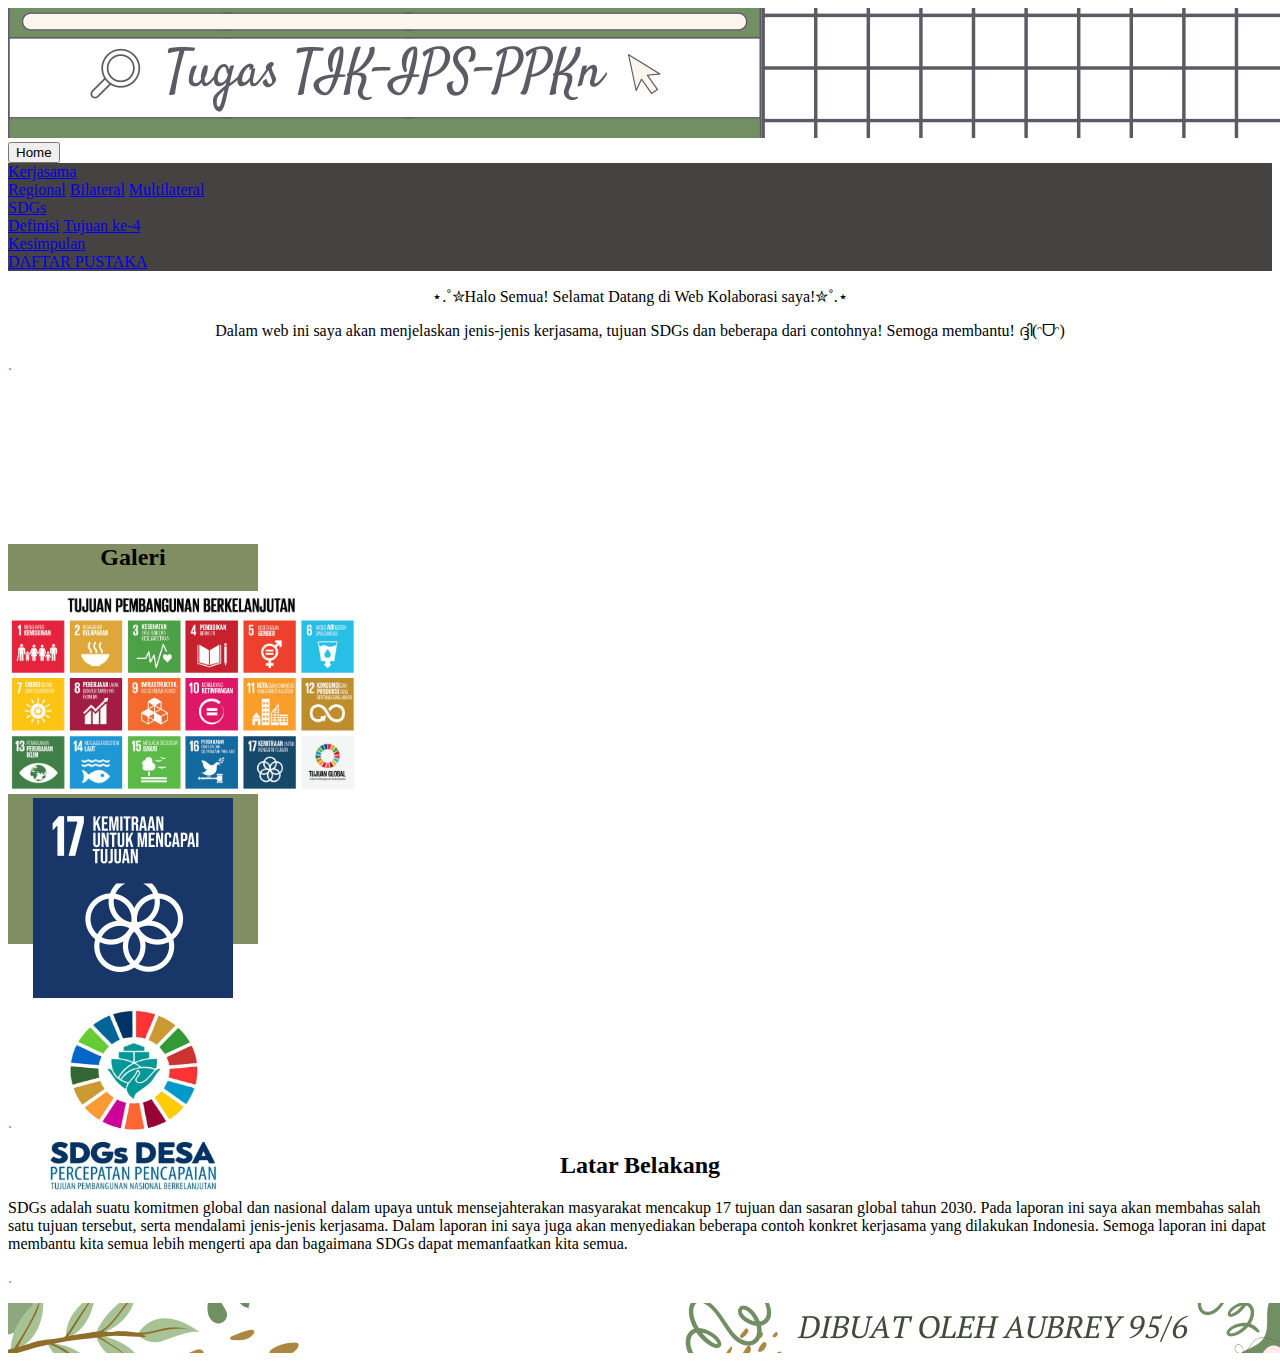
<file: index.html>
<!DOCTYPE html>
<html>

<head>
    <title>Web Kolaborasi</title>
    <link rel="stylesheet" href="style.css">
</head>

<body>

    <img src="Header-HTML CSS (2).png" alt="header">
    <header>
        <a class="cta" href="index.html"><button>Home</button></a>
        <nav>
            <ul class="nav__links">
                <div class="dropdown-bil">
                    <a href="#" class="dropbtn-bil">Kerjasama</a> <!--bikin # jd file baru-->
                    <div class="dropdown-bil-content">
                        <a href="regional.html">Regional</a>
                        <a href="bilateral.html">Bilateral</a>
                        <a href="multilateral.html">Multilateral</a>
                    </div>
                </div>
                <div class="dropdown-reg">
                    <a href="#">SDGs</a> <!--bikin # jd file baru-->
                    <div class="dropdown-reg-content">
                        <a href="sdgs.html">Definisi</a>
                        <a href="tujuan.html">Tujuan ke-4</a>
                    </div>
                </div>
                <div class="dropdown-mul">
                    <a href="kesimpulan.html">Kesimpulan</a>
                    </div>
                </div>
                <div class="dropdown-SDGs">
                    <a href="dafpus.html">DAFTAR PUSTAKA</a>
                </div>
                </div>
            </ul>
        </nav>
    </header>
    </div>

    <!-- isi content side bar -->
    <div class="column">
        <p align="center">⋆.˚✮Halo Semua! Selamat Datang di Web Kolaborasi saya!✮˚.⋆</p>
        <p align="center">Dalam web ini saya akan menjelaskan jenis-jenis kerjasama, tujuan SDGs dan beberapa dari
            contohnya! Semoga membantu! ദ്ദി(ᵔᗜᵔ)</p>
        <p style="color: #7da379;">.</p>
        <div class="column side">
            <h2 align="center">Galeri</h2>
            <p align="center">
                <img src="SDGs-Indonesia.jpg" height="auto" width="350">
                <img src="17.png" height="auto" width="200">
                <img src="SDGs Desa Logo.jpg" height="200" width="200">
            </p>
        </div>

        <div class="column middle">
            <p style="color: #7da379;">.</p>
            <h2 align="center">Latar Belakang</h2>
            <p>SDGs adalah suatu komitmen global dan nasional dalam upaya untuk mensejahterakan masyarakat mencakup 17
                tujuan dan sasaran global tahun 2030. Pada laporan ini saya akan membahas salah satu tujuan tersebut,
                serta mendalami jenis-jenis kerjasama. Dalam laporan ini saya juga akan menyediakan beberapa contoh
                konkret kerjasama yang dilakukan Indonesia. Semoga laporan ini dapat membantu kita semua lebih mengerti
                apa dan bagaimana SDGs dapat memanfaatkan kita semua.</p>
                <p style="color: #7da379;">.</p>
        </div>
    </div>
    <!-- footer -->
    <div class="footer">
        <img src="Footer-HTML CSS (1).png" alt="">
    </div>
</body>
</html>
</file>
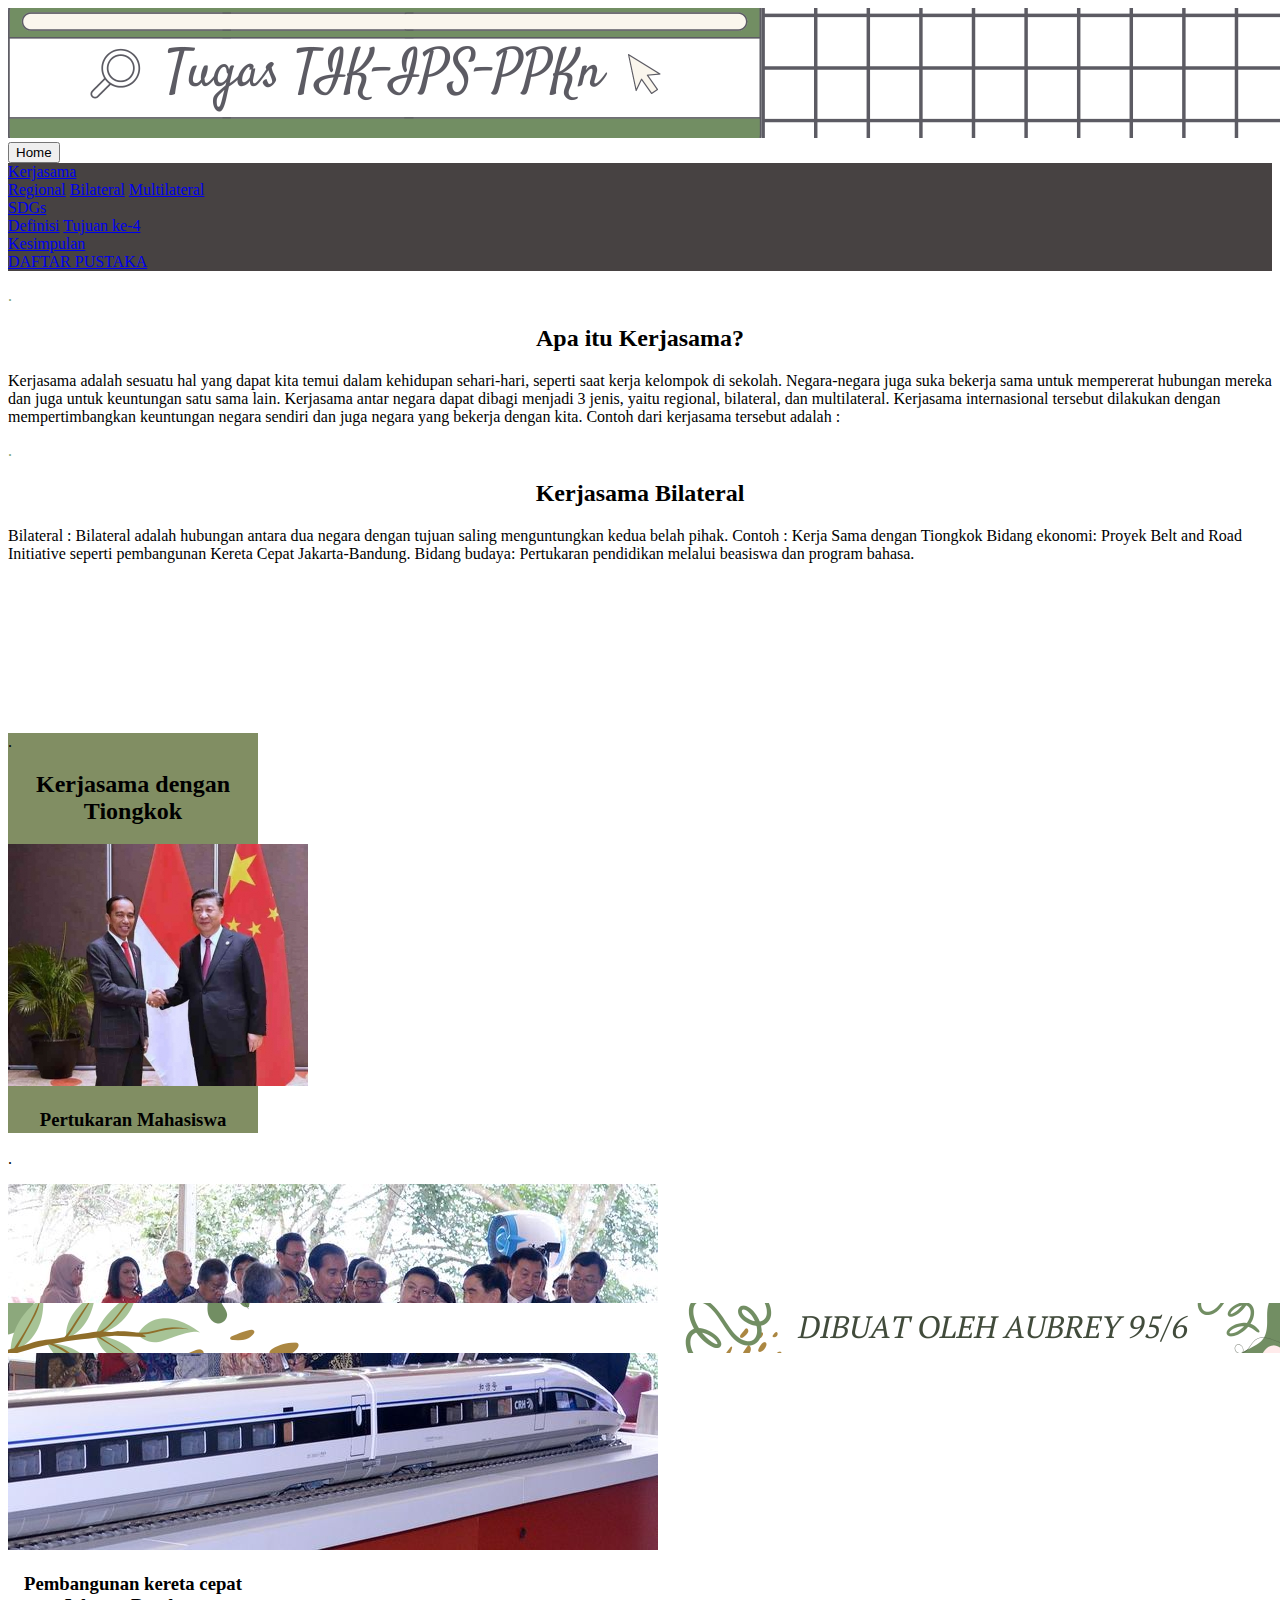
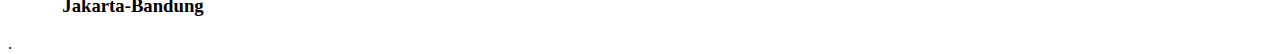
<file: bilateral.html>
<!DOCTYPE html>
<html>

<head>
    <title>Web Kolaborasi</title>
    <link rel="stylesheet" href="style.css">
</head>

<body>
    <img src="Header-HTML CSS (2).png" alt="header">
    <header>
        <a class="cta" href="index.html"><button>Home</button></a>
        <nav>
            <ul class="nav__links">
                <div class="dropdown-bil">
                    <a href="#" class="dropbtn-bil">Kerjasama</a> <!--bikin # jd file baru-->
                    <div class="dropdown-bil-content">
                        <a href="regional.html">Regional</a>
                        <a href="bilateral.html">Bilateral</a>
                        <a href="multilateral.html">Multilateral</a>
                    </div>
                </div>
                <div class="dropdown-reg">
                    <a href="#">SDGs</a><!--bikin # jd file baru-->
                    <div class="dropdown-reg-content">
                        <a href="sdgs.html">Definisi</a>
                        <a href="tujuan.html">Tujuan ke-4</a>
                    </div>
                </div>
                <div class="dropdown-mul">
                    <a href="kesimpulan.html">Kesimpulan</a>
                    </div>
                </div>
                <div class="dropdown-SDGs">
                    <a href="dafpus.html">DAFTAR PUSTAKA</a>
                </div>
                </div>
            </ul>
        </nav>
    </header>
    </div>

    <!-- isi content side bar -->

        <div class="column">
            <p style="color: #7da379;">.</p>
            <h2 align="center">Apa itu Kerjasama?</h2>
            <p>Kerjasama adalah sesuatu hal yang dapat kita temui dalam kehidupan sehari-hari,
                seperti saat kerja kelompok di sekolah. Negara-negara juga suka bekerja sama untuk mempererat hubungan
                mereka dan juga untuk keuntungan satu sama lain.

                Kerjasama antar negara dapat dibagi menjadi 3 jenis, yaitu regional, bilateral, dan multilateral.
                Kerjasama internasional tersebut dilakukan dengan mempertimbangkan keuntungan negara sendiri dan juga
                negara yang bekerja dengan kita. Contoh dari kerjasama tersebut adalah :</p>
                <p style="color: #7da379;">.</p>
            <h2 align="center">Kerjasama Bilateral</h2>
            <p>Bilateral : Bilateral adalah hubungan antara dua negara dengan tujuan saling menguntungkan kedua belah pihak. 
                Contoh : Kerja Sama dengan Tiongkok
                Bidang ekonomi: Proyek Belt and Road Initiative seperti pembangunan Kereta Cepat Jakarta-Bandung.
                Bidang budaya: Pertukaran pendidikan melalui beasiswa dan program bahasa.                
            </p>
        </div>

        <div class="column">
            <div class="column side">
                <p>.</p>
                <h2 align="center">Kerjasama dengan Tiongkok</h2>
                <p align="center">
                    <img src="tiongkok siswi.jpeg" height="auto" width="auto">
                    <h3 align="center">Pertukaran Mahasiswa</h3>
                    <p>.</p>
                </p>
                <p align="center">
                <img src="tiongkoktrain.jpg" height="auto" width="auto">
                <h3 align="center">Pembangunan kereta cepat Jakarta-Bandung</h3>
                </p>
                <p>.</p>
            </div>

    </div>
    <!-- footer -->
    <div class="footer">
        <img src="Footer-HTML CSS (1).png" height="50px" width="1280px">
    </div>
</body>
</html>
</file>
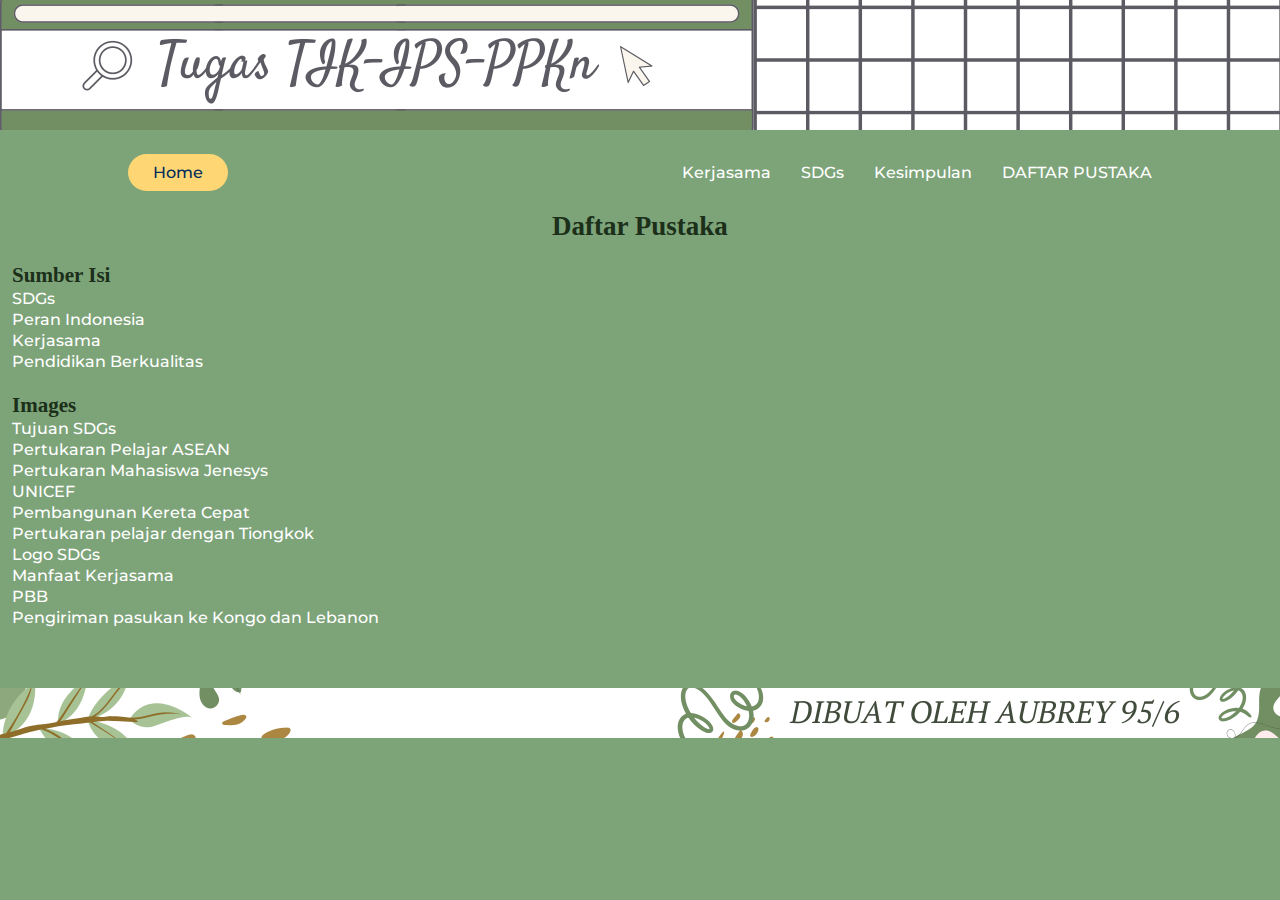
<file: dafpus.html>
<!DOCTYPE html>
<html>

<head>
    <title>Web Kolaborasi</title>
    <link rel="stylesheet" href="dafpus.css">
</head>

<body>

    <img src="Header-HTML CSS (2).png" alt="header">
    <header>
        <a class="cta" href="index.html"><button>Home</button></a>
        <nav>
            <ul class="nav__links">
                <div class="dropdown-bil">
                    <a href="#" class="dropbtn-bil">Kerjasama</a> <!--bikin # jd file baru-->
                    <div class="dropdown-bil-content">
                        <a href="regional.html">Regional</a>
                        <a href="bilateral.html">Bilateral</a>
                        <a href="multilateral.html">Multilateral</a>
                    </div>
                </div>
                <div class="dropdown-reg">
                    <a href="#">SDGs</a> <!--bikin # jd file baru-->
                    <div class="dropdown-reg-content">
                        <a href="sdgs.html">Definisi</a>
                        <a href="tujuan.html">Tujuan ke-4</a>
                    </div>
                </div>
                <div class="dropdown-mul">
                    <a href="kesimpulan.html">Kesimpulan</a>
                    </div>
                </div>
                <div class="dropdown-SDGs">
                    <a href="dafpus.html">DAFTAR PUSTAKA</a>
                </div>
                </div>
            </ul>
        </nav>
    </header>
    </div>

    <!-- links -->
<div class="column">
    <h2 align="center">Daftar Pustaka</h2>
    <p style="color: #7da379;">.</p>
    <h3>Sumber Isi</h3>
    <p><a href="https://sdgs.bappenas.go.id/">SDGs</a></p>
    <p><a href="https://www.wapresri.go.id/peran-aktif-indonesia-dalam-program-sustainable-development-goals-sdgs/ ">Peran Indonesia</a></p>
    <p><a href="https://www.gramedia.com/literasi/kerjasama-bilateral/">Kerjasama</a></p>
    <p><a href="https://kumparan.com/hd-syrh/pendidikan-tidak-merata-masih-jadi-persoalan-besar-di-indonesia-22HjnxfmW7k">Pendidikan Berkualitas</a></p>
    <p style="color: #7da379;">.</p>
    <h3>Images</h3>
    <p><a href="https://dinaspmd.kalselprov.go.id/wp-content/uploads/2023/11/SDGs-Indonesia.jpg">Tujuan SDGs</a></p>
    <p><a href="https://feb.ugm.ac.id/id/berita/3640-asean-university-network-kunjungi-feb-ugm">Pertukaran Pelajar ASEAN</a></p>
    <p><a href="https://lampung.idntimes.com/life/inspiration/silviana-4/cerita-mahasiswa-itera-wakili-indonesia-program-jenesys-di-jepang">Pertukaran Mahasiswa Jenesys</a></p>
    <p><a href="https://daulatrakyat.id/dinas-pendidikan-sulsel-kerjasama-unicef/">UNICEF</a></p>
    <p><a href="https://www.cnnindonesia.com/ekonomi/20190319125735-92-378668/china-yakin-proyek-kereta-cepat-jakarta-bandung-rampung-2021">Pembangunan Kereta Cepat</a></p>
    <p><a href="https://www.kompasiana.com/eagandzefa8150/6566f78dde948f59d44a8916/tiongkok-dan-indonesia-luncurkan-kerjasama-di-bidang-pendidikan">Pertukaran pelajar dengan Tiongkok</a></p>
    <p><a href="https://gayam-bjn.desa.id/artikel/2021/4/8/sdgs-desa">Logo SDGs</a></p>
    <p><a href="https://www.kompas.com/skola/read/2021/11/05/100000869/bentuk-kerja-sama-antarnegara-asean-dan-manfaat-bagi-bangsa-indonesia?page=all">Manfaat Kerjasama</a></p>
    <p><a href="https://kabarsulsel-indonesia.com/indonesia-dan-pbb-duduk-bersama-bahas-pembangunan-berkelanjutan-dalam-pertemuan-pleno-ke-6">PBB</a></p>
    <p><a href="https://papua.antaranews.com/berita/470266/presiden-lepas-pasukan-perdamaian-indonesia-ke-kongo-lebanon">Pengiriman pasukan ke Kongo dan Lebanon</a></p>
</div>
    <!-- footer -->
    <div class="footer">
        <img src="Footer-HTML CSS (1).png" alt="">
    </div>
</body>

</html>
</file>
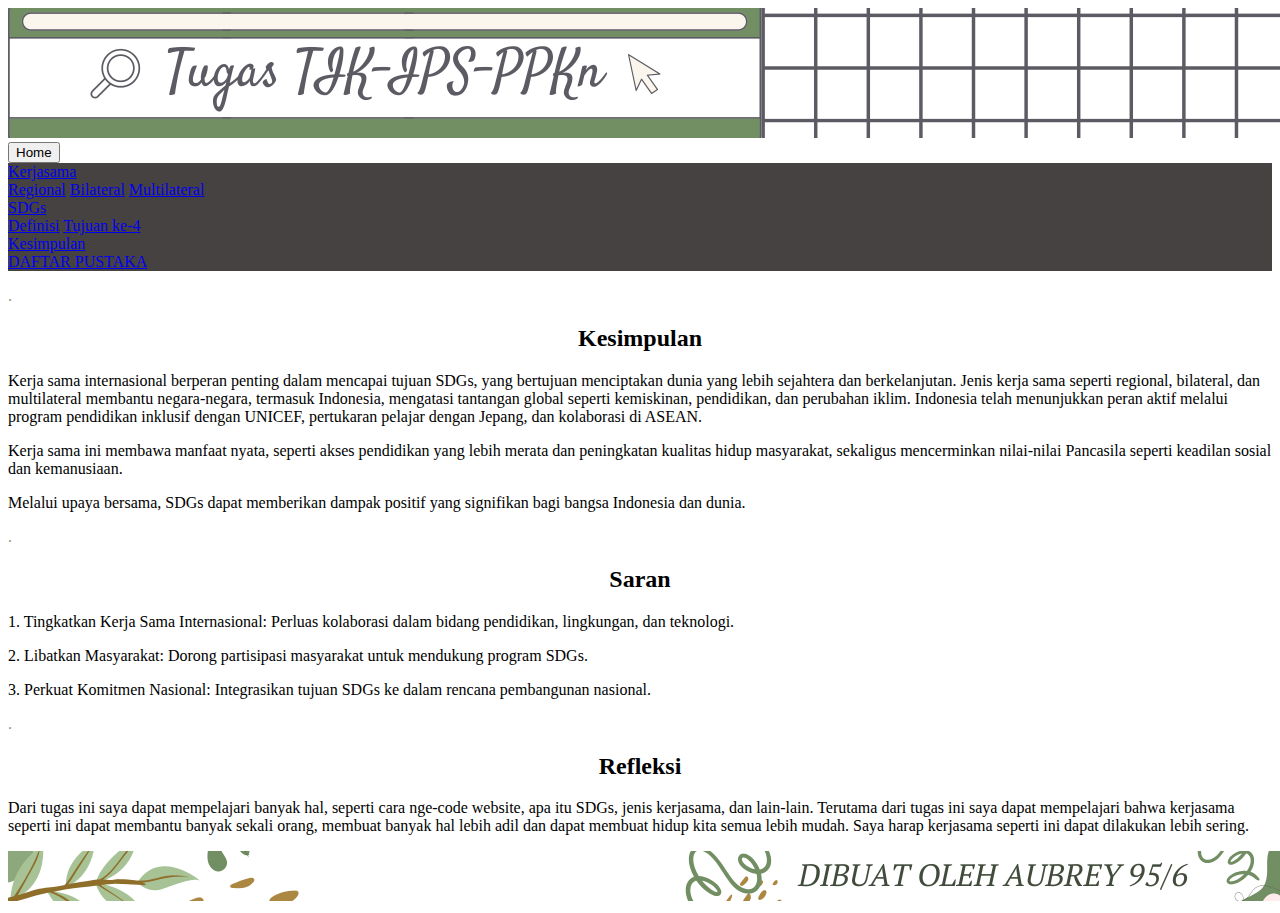
<file: kesimpulan.html>
<!DOCTYPE html>
<html>

<head>
    <title>Web Kolaborasi</title>
    <link rel="stylesheet" href="style.css">
</head>

<body>

    <img src="Header-HTML CSS (2).png" alt="header">
    <header>
        <a class="cta" href="index.html"><button>Home</button></a>
        <nav>
            <ul class="nav__links">
                <div class="dropdown-bil">
                    <a href="#" class="dropbtn-bil">Kerjasama</a> <!--bikin # jd file baru-->
                    <div class="dropdown-bil-content">
                        <a href="regional.html">Regional</a>
                        <a href="bilateral.html">Bilateral</a>
                        <a href="multilateral.html">Multilateral</a>
                    </div>
                </div>
                <div class="dropdown-reg">
                    <a href="#">SDGs</a> <!--bikin # jd file baru-->
                    <div class="dropdown-reg-content">
                        <a href="sdgs.html">Definisi</a>
                        <a href="tujuan.html">Tujuan ke-4</a>
                    </div>
                </div>
                <div class="dropdown-mul">
                    <a href="kesimpulan.html">Kesimpulan</a>
                </div>
                </div>
                <div class="dropdown-SDGs">
                    <a href="dafpus.html">DAFTAR PUSTAKA</a>
                </div>
                </div>
            </ul>
        </nav>
    </header>
    </div>

    <!-- isi content side bar -->
    <div class="column">

        <div class="column middle">
            <p style="color: #7da379;">.</p>
            <h2 align="center">Kesimpulan</h2>
            <p>Kerja sama internasional berperan penting dalam mencapai tujuan SDGs, yang bertujuan menciptakan dunia
                yang lebih sejahtera dan berkelanjutan. Jenis kerja sama seperti regional, bilateral, dan multilateral
                membantu negara-negara, termasuk Indonesia, mengatasi tantangan global seperti kemiskinan, pendidikan,
                dan perubahan iklim. Indonesia telah menunjukkan peran aktif melalui program pendidikan inklusif dengan
                UNICEF, pertukaran pelajar dengan Jepang, dan kolaborasi di ASEAN.</p>
            <p>Kerja sama ini membawa manfaat nyata, seperti akses pendidikan yang lebih merata dan peningkatan
                kualitas hidup masyarakat, sekaligus mencerminkan nilai-nilai Pancasila seperti keadilan sosial dan
                kemanusiaan.</p>
            <p>Melalui upaya bersama, SDGs dapat memberikan dampak positif yang signifikan bagi bangsa Indonesia dan
                dunia.</p>
            <p style="color: #7da379;">.</p>
            <h2 align="center">Saran</h2>
            <p>1. Tingkatkan Kerja Sama Internasional: Perluas kolaborasi dalam bidang pendidikan, lingkungan, dan
                teknologi.</p>
            <p>2. Libatkan Masyarakat: Dorong partisipasi masyarakat untuk mendukung program SDGs.</p>
            <p>3. Perkuat Komitmen Nasional: Integrasikan tujuan SDGs ke dalam rencana pembangunan nasional.</p>
            <p style="color: #7da379;">.</p>
            <h2 align="center">Refleksi</h2>
            <p>Dari tugas ini saya dapat mempelajari banyak hal, seperti cara nge-code website, apa itu SDGs, jenis
                kerjasama, dan lain-lain. Terutama dari tugas ini saya dapat mempelajari bahwa kerjasama seperti ini
                dapat membantu banyak sekali orang, membuat banyak hal lebih adil dan dapat membuat hidup kita semua
                lebih mudah. Saya harap kerjasama seperti ini dapat dilakukan lebih sering.</p>
        </div>
    </div>
    <!-- footer -->
    <div class="footer">
        <img src="Footer-HTML CSS (1).png" alt="">
    </div>
</body>

</html>
</file>
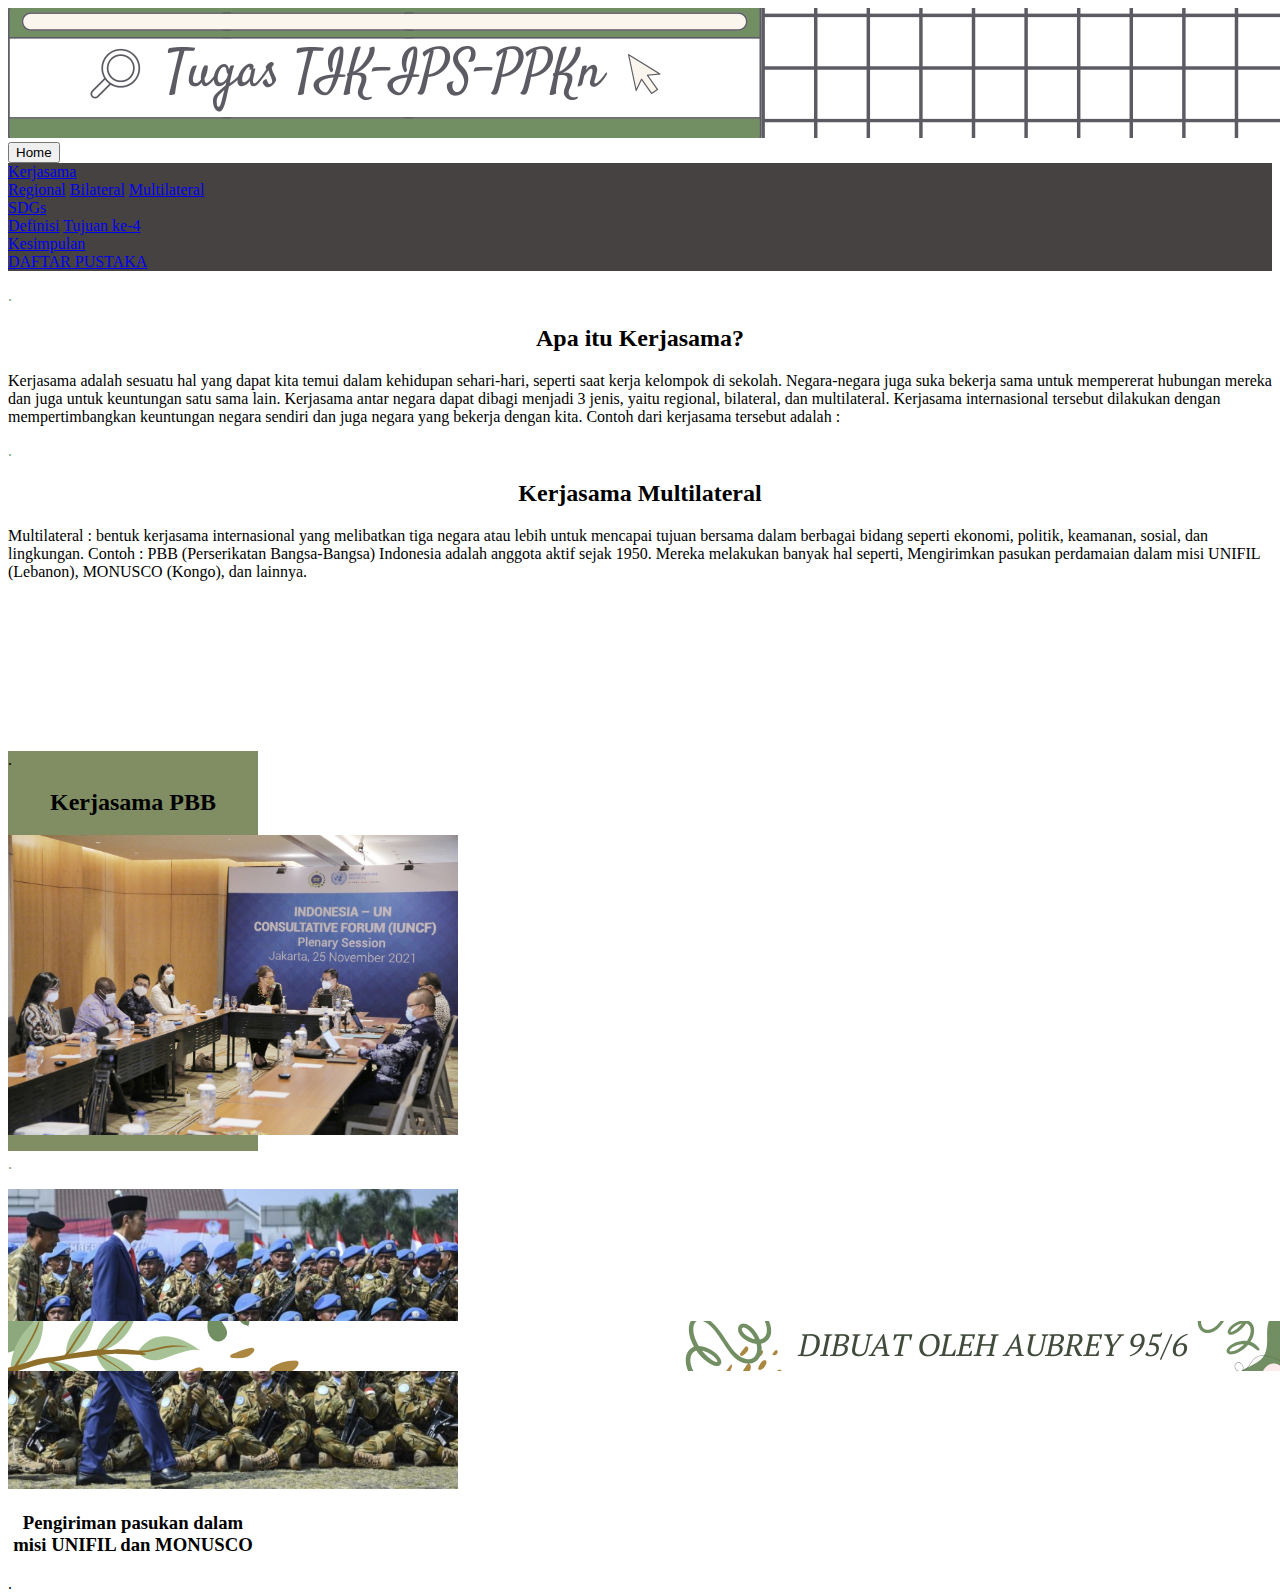
<file: multilateral.html>
<!DOCTYPE html>
<html>

<head>
    <title>Web Kolaborasi</title>
    <link rel="stylesheet" href="style.css">
</head>

<body>
    <img src="Header-HTML CSS (2).png" alt="header">
    <header>
        <a class="cta" href="index.html"><button>Home</button></a>
        <nav>
            <ul class="nav__links">
                <div class="dropdown-bil">
                    <a href="#" class="dropbtn-bil">Kerjasama</a> <!--bikin # jd file baru-->
                    <div class="dropdown-bil-content">
                        <a href="regional.html">Regional</a>
                        <a href="bilateral.html">Bilateral</a>
                        <a href="multilateral.html">Multilateral</a>
                    </div>
                </div>
                <div class="dropdown-reg">
                    <a href="#">SDGs</a><!--bikin # jd file baru-->
                    <div class="dropdown-reg-content">
                        <a href="sdgs.html">Definisi</a>
                        <a href="tujuan.html">Tujuan ke-4</a>
                    </div>
                </div>
                <div class="dropdown-mul">
                    <a href="kesimpulan.html">Kesimpulan</a>
                    </div>
                </div>
                <div class="dropdown-SDGs">
                    <a href="dafpus.html">DAFTAR PUSTAKA</a>
                </div>
                </div>
            </ul>
        </nav>
    </header>
    </div>

    <!-- isi content side bar -->

    <div class="column">
        <p style="color: #7da379;">.</p>
        <h2 align="center">Apa itu Kerjasama?</h2>
        <p>Kerjasama adalah sesuatu hal yang dapat kita temui dalam kehidupan sehari-hari,
            seperti saat kerja kelompok di sekolah. Negara-negara juga suka bekerja sama untuk mempererat hubungan
            mereka dan juga untuk keuntungan satu sama lain.

            Kerjasama antar negara dapat dibagi menjadi 3 jenis, yaitu regional, bilateral, dan multilateral.
            Kerjasama internasional tersebut dilakukan dengan mempertimbangkan keuntungan negara sendiri dan juga
            negara yang bekerja dengan kita. Contoh dari kerjasama tersebut adalah :</p>
        <p style="color: #7da379;">.</p>
        <h2 align="center">Kerjasama Multilateral</h2>
        <p>Multilateral : bentuk kerjasama internasional yang melibatkan tiga negara atau lebih untuk mencapai tujuan
            bersama dalam berbagai bidang seperti ekonomi, politik, keamanan, sosial, dan lingkungan.
            Contoh : PBB (Perserikatan Bangsa-Bangsa) Indonesia adalah anggota aktif sejak 1950. Mereka melakukan banyak
            hal seperti, Mengirimkan pasukan perdamaian dalam misi UNIFIL (Lebanon), MONUSCO (Kongo), dan lainnya.
        </p>
    </div>

    <div class="column">
        <div class="column side">
            <p>.</p>
            <h2 align="center">Kerjasama PBB</h2>
            <p align="center">
                <img src="Indonesia-dan-PBB.jpeg" height="300" width="auto">
            <p style="color: #7da379;">.</p>
            </p>
            <p align="center">
                <img src="presiden-melepas-kontingen-garuda-peb7pa-prv.jpg" height="300" width="auto">
            <h3 align="center">Pengiriman pasukan dalam misi UNIFIL dan MONUSCO</h3>
            </p>
            <p>.</p>
        </div>

    </div>
    <!-- footer -->
    <div class="footer">
        <img src="Footer-HTML CSS (1).png" height="50px" width="1280px">
    </div>
</body>

</html>
</file>
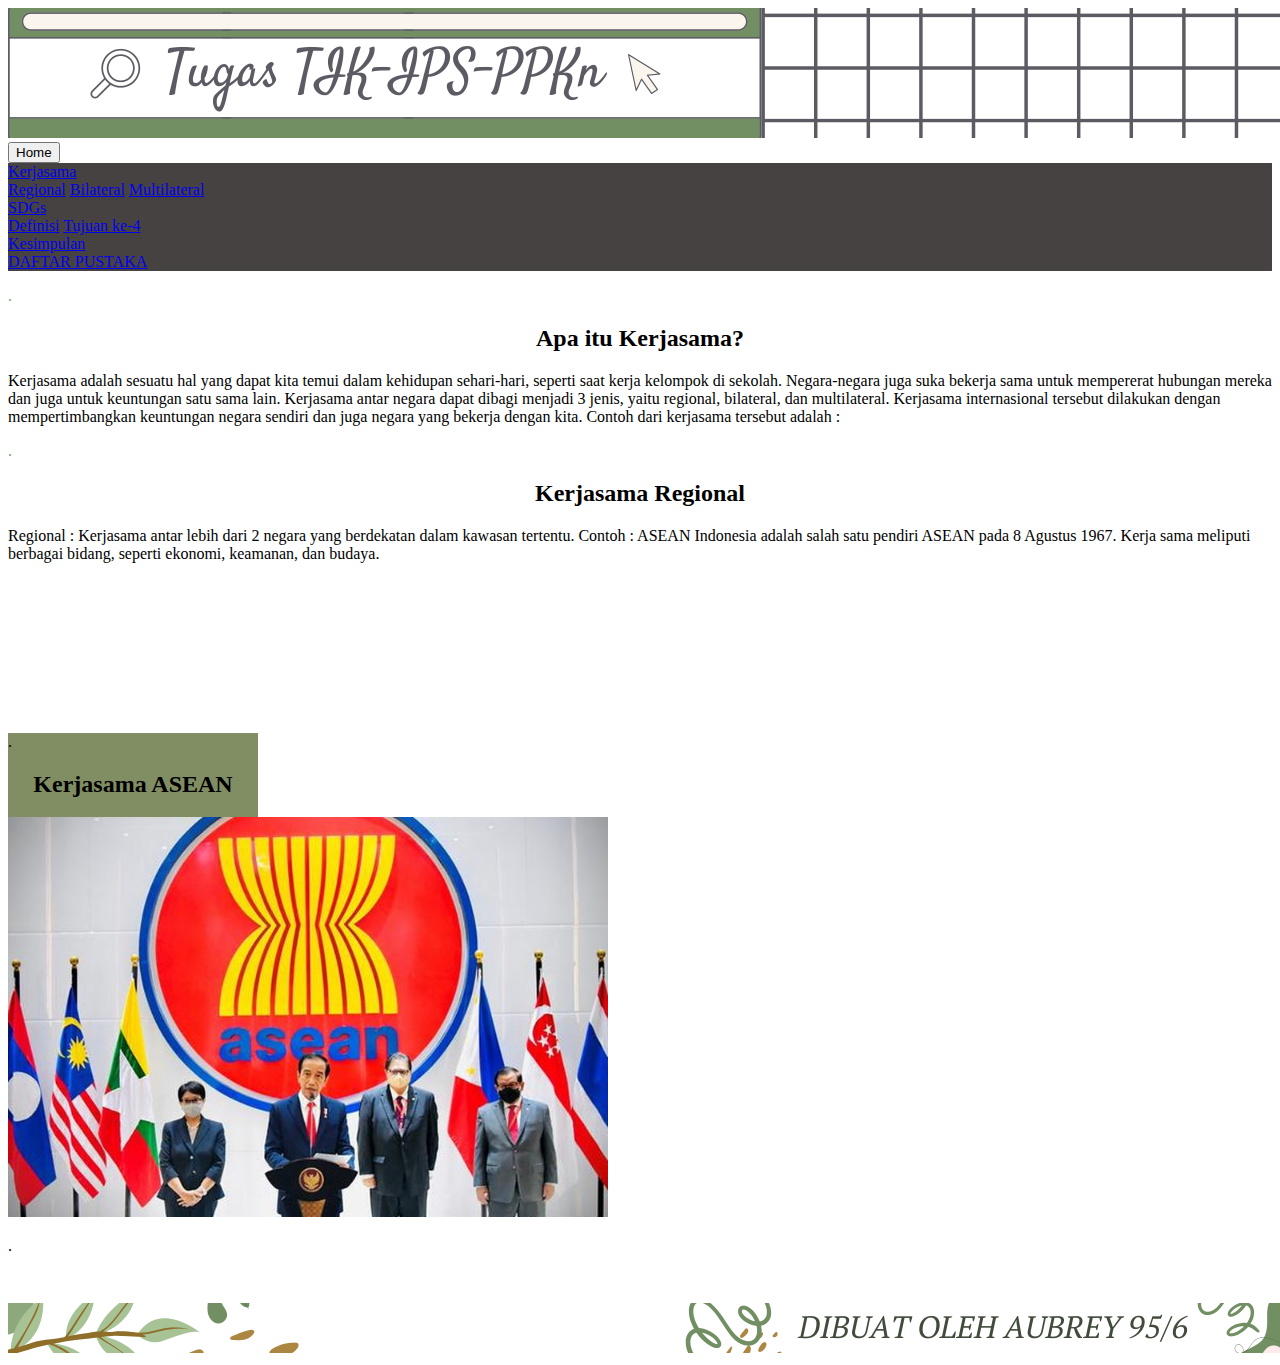
<file: regional.html>
<!DOCTYPE html>
<html>

<head>
    <title>Web Kolaborasi</title>
    <link rel="stylesheet" href="style.css">
</head>

<body>
    <img src="Header-HTML CSS (2).png" alt="header">
    <header>
        <a class="cta" href="index.html"><button>Home</button></a>
        <nav>
            <ul class="nav__links">
                <div class="dropdown-bil">
                    <a href="#" class="dropbtn-bil">Kerjasama</a> <!--bikin # jd file baru-->
                    <div class="dropdown-bil-content">
                        <a href="regional.html">Regional</a>
                        <a href="bilateral.html">Bilateral</a>
                        <a href="multilateral.html">Multilateral</a>
                    </div>
                </div>
                <div class="dropdown-reg">
                    <a href="#">SDGs</a><!--bikin # jd file baru-->
                    <div class="dropdown-reg-content">
                        <a href="sdgs.html">Definisi</a>
                        <a href="tujuan.html">Tujuan ke-4</a>
                    </div>
                </div>
                <div class="dropdown-mul">
                    <a href="kesimpulan.html">Kesimpulan</a>
                    </div>
                </div>
                <div class="dropdown-SDGs">
                    <a href="dafpus.html">DAFTAR PUSTAKA</a>
                </div>
                </div>
            </ul>
        </nav>
    </header>
    </div>

    <!-- isi content side bar -->

    <div class="column">
        <p style="color: #7da379;">.</p>
        <h2 align="center">Apa itu Kerjasama?</h2>
        <p>Kerjasama adalah sesuatu hal yang dapat kita temui dalam kehidupan sehari-hari,
            seperti saat kerja kelompok di sekolah. Negara-negara juga suka bekerja sama untuk mempererat hubungan
            mereka dan juga untuk keuntungan satu sama lain.

            Kerjasama antar negara dapat dibagi menjadi 3 jenis, yaitu regional, bilateral, dan multilateral.
            Kerjasama internasional tersebut dilakukan dengan mempertimbangkan keuntungan negara sendiri dan juga
            negara yang bekerja dengan kita. Contoh dari kerjasama tersebut adalah :</p>
        <p style="color: #7da379;">.</p>
        <h2 align="center">Kerjasama Regional</h2>
        <p>Regional : Kerjasama antar lebih dari 2 negara yang berdekatan dalam kawasan tertentu.
            Contoh : ASEAN Indonesia adalah salah satu pendiri ASEAN pada 8 Agustus 1967. Kerja sama meliputi berbagai
            bidang, seperti ekonomi, keamanan, dan budaya.
        </p>
    </div>

    <div class="column">
        <div class="column side">
            <p>.</p>
            <h2 align="center">Kerjasama ASEAN</h2>
            <p align="center">
                <img src="ASEAN.jpg" height="400" width="auto">
            <p>.</p>
        </div>

    </div>
    <!-- footer -->
    <div class="footer">
        <img src="Footer-HTML CSS (1).png" height="50px" width="1280px">
    </div>
</body>

</html>
</file>
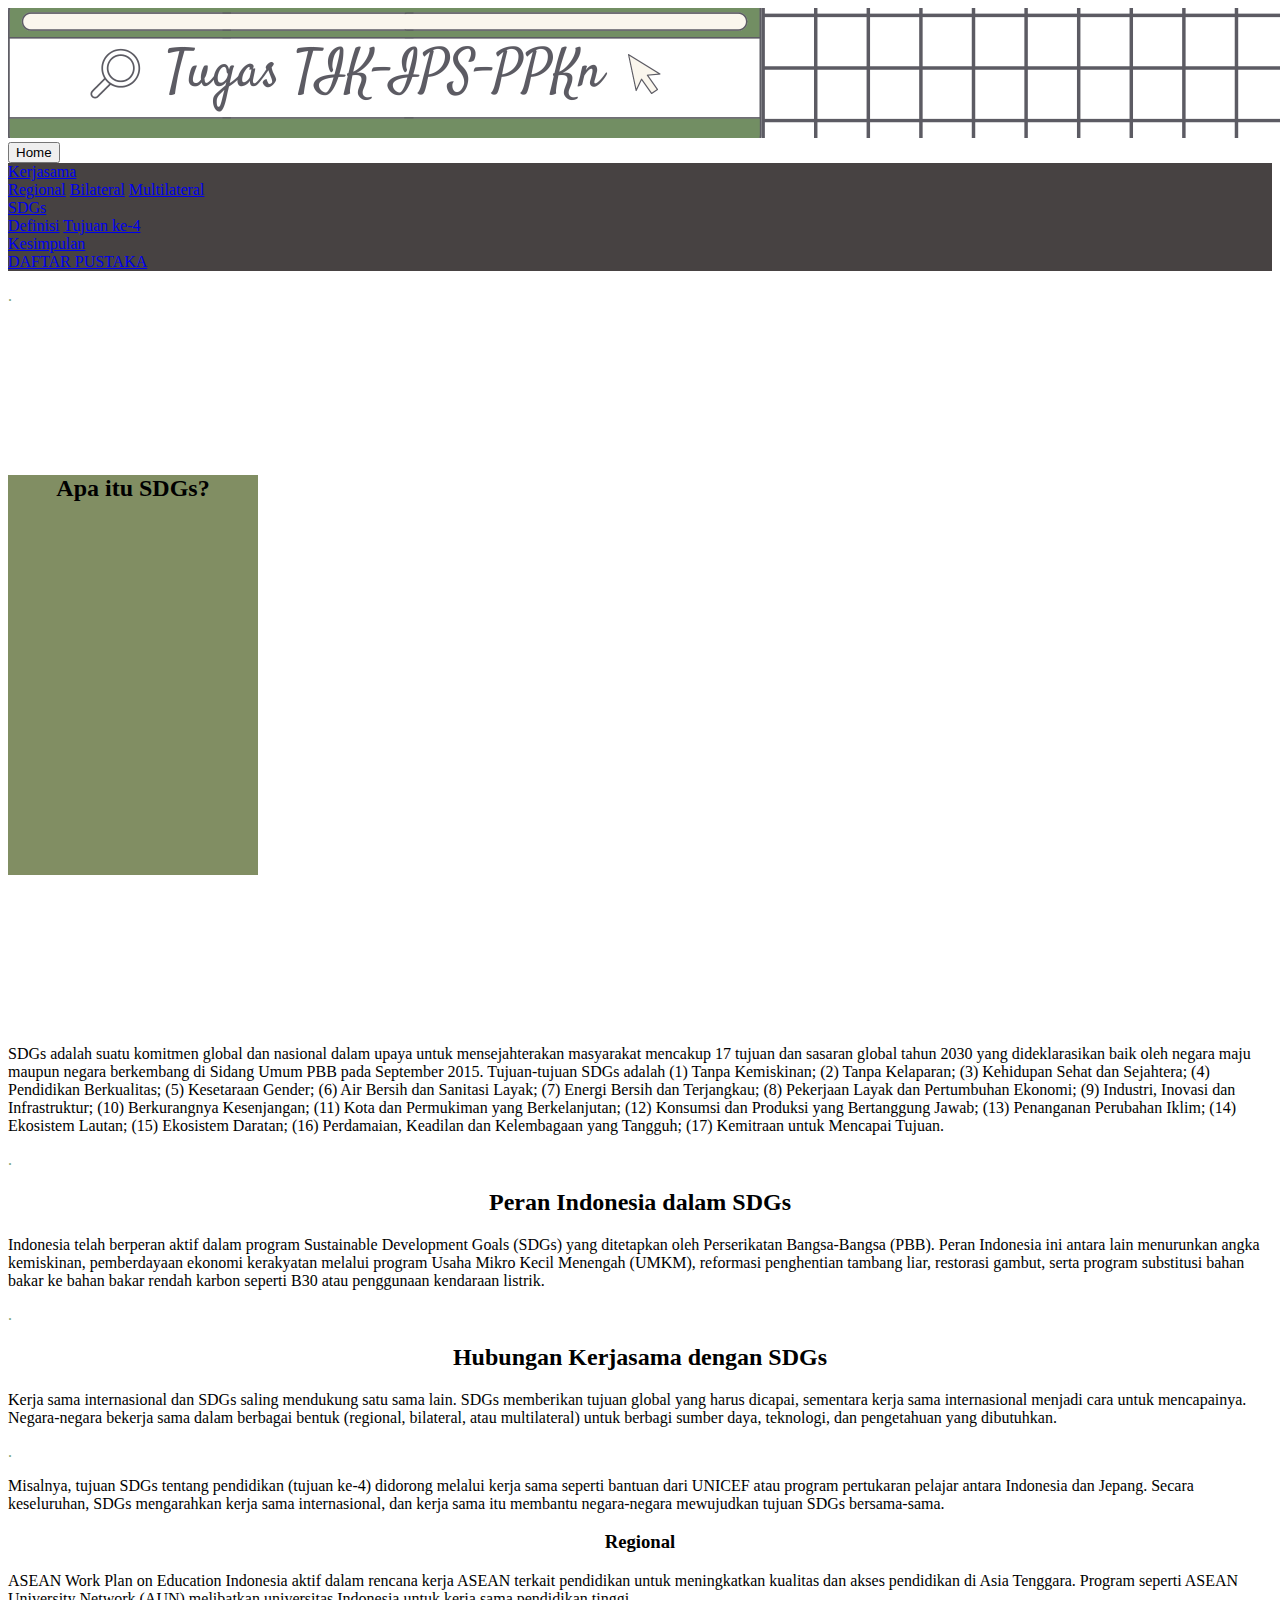
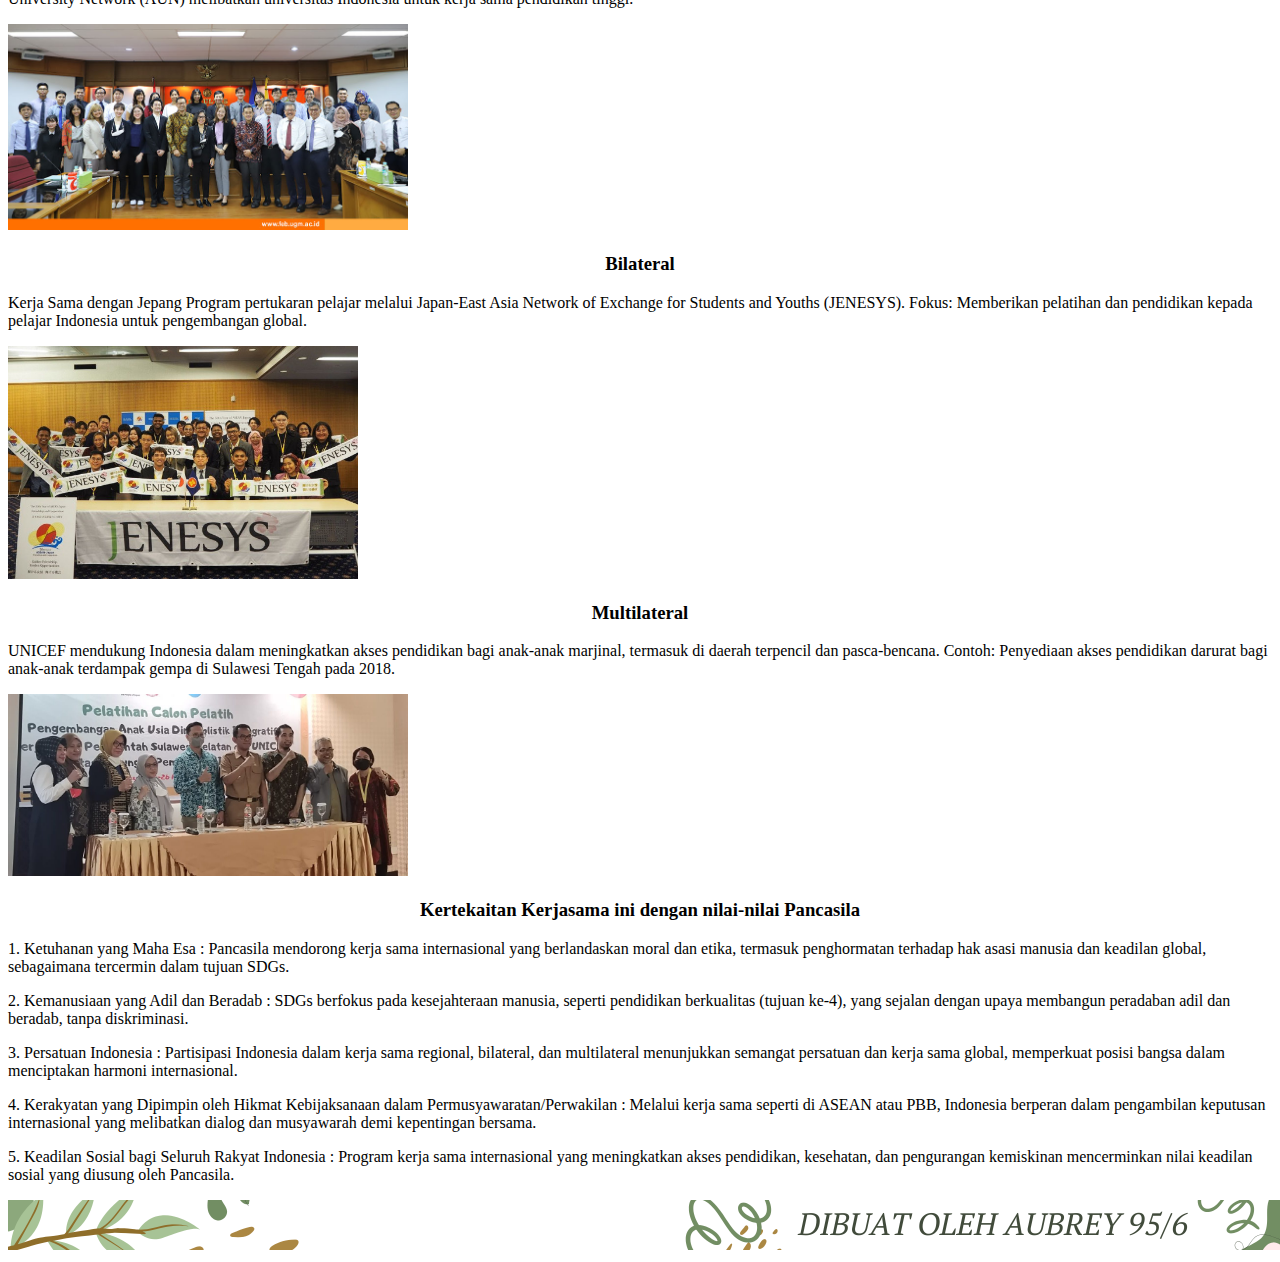
<file: sdgs.html>
<!DOCTYPE html>
<html>

<head>
    <title>Web Kolaborasi</title>
    <link rel="stylesheet" href="style.css">
</head>

<body>

    <img src="Header-HTML CSS (2).png" alt="header">
    <header>
        <a class="cta" href="index.html"><button>Home</button></a>
        <nav>
            <ul class="nav__links">
                <div class="dropdown-bil">
                    <a href="#" class="dropbtn-bil">Kerjasama</a> <!--bikin # jd file baru-->
                    <div class="dropdown-bil-content">
                        <a href="regional.html">Regional</a>
                        <a href="bilateral.html">Bilateral</a>
                        <a href="multilateral.html">Multilateral</a>
                    </div>
                </div>
                <div class="dropdown-reg">
                    <a href="#">SDGs</a> <!--bikin # jd file baru-->
                    <div class="dropdown-reg-content">
                        <a href="sdgs.html">Definisi</a>
                        <a href="tujuan.html">Tujuan ke-4</a>
                    </div>
                </div>
                <div class="dropdown-mul">
                    <a href="kesimpulan.html">Kesimpulan</a>
                </div>
                </div>
                <div class="dropdown-SDGs">
                    <a href="dafpus.html">DAFTAR PUSTAKA</a>
                </div>
                </div>
            </ul>
        </nav>
    </header>
    </div>

    <!-- isi content side bar -->
    <div class="column">
        <p style="color: #7da379;">.</p>
        <div class="column side">
            <h2 align="center">Apa itu SDGs?</h2>
        </div>
        <p>SDGs adalah suatu komitmen global dan nasional dalam upaya untuk mensejahterakan masyarakat mencakup 17
            tujuan dan sasaran global tahun 2030 yang dideklarasikan baik oleh negara maju maupun negara berkembang di
            Sidang Umum PBB pada September 2015. Tujuan-tujuan SDGs adalah (1) Tanpa Kemiskinan; (2) Tanpa Kelaparan;
            (3) Kehidupan Sehat dan Sejahtera; (4) Pendidikan Berkualitas; (5) Kesetaraan Gender; (6) Air Bersih dan
            Sanitasi Layak; (7) Energi Bersih dan Terjangkau; (8) Pekerjaan Layak dan Pertumbuhan Ekonomi; (9) Industri,
            Inovasi dan Infrastruktur; (10) Berkurangnya Kesenjangan; (11) Kota dan Permukiman yang Berkelanjutan; (12)
            Konsumsi dan Produksi yang Bertanggung Jawab; (13) Penanganan Perubahan Iklim; (14) Ekosistem Lautan; (15)
            Ekosistem Daratan; (16) Perdamaian, Keadilan dan Kelembagaan yang Tangguh; (17) Kemitraan untuk Mencapai
            Tujuan.
        </p>

        <div class="column middle">
            <p style="color: #7da379;">.</p>
            <h2 align="center">Peran Indonesia dalam SDGs</h2>
            <p>Indonesia telah berperan aktif dalam program Sustainable Development Goals (SDGs) yang ditetapkan oleh
                Perserikatan Bangsa-Bangsa (PBB). Peran Indonesia ini antara lain menurunkan angka kemiskinan,
                pemberdayaan ekonomi kerakyatan melalui program Usaha Mikro Kecil Menengah (UMKM), reformasi penghentian
                tambang liar, restorasi gambut, serta program substitusi bahan bakar ke bahan bakar rendah karbon
                seperti B30 atau penggunaan kendaraan listrik.</p>
            <p style="color: #7da379;">.</p>
        </div>

        <h2 align="center">Hubungan Kerjasama dengan SDGs</h2>
        <p>Kerja sama internasional dan SDGs saling mendukung satu sama lain. SDGs memberikan tujuan global yang harus
            dicapai, sementara kerja sama internasional menjadi cara untuk mencapainya. Negara-negara bekerja sama dalam
            berbagai bentuk (regional, bilateral, atau multilateral) untuk berbagi sumber daya, teknologi, dan
            pengetahuan yang dibutuhkan.</p>
            <p style="color: #7da379;">.</p>
        <p>Misalnya, tujuan SDGs tentang pendidikan (tujuan ke-4) didorong melalui kerja sama seperti bantuan dari
            UNICEF atau program pertukaran pelajar antara Indonesia dan Jepang. Secara keseluruhan, SDGs mengarahkan kerja sama internasional, dan kerja sama itu membantu negara-negara
            mewujudkan tujuan SDGs bersama-sama.</p>

        <!--image beside text-->
        <div class="content-row">
            <div class="content-text">
                <h3 align="center">Regional</h3>
                <p>ASEAN Work Plan on Education
                    Indonesia aktif dalam rencana kerja ASEAN terkait pendidikan untuk meningkatkan kualitas dan akses
                    pendidikan di Asia Tenggara.
                    Program seperti ASEAN University Network (AUN) melibatkan universitas Indonesia untuk kerja sama
                    pendidikan
                    tinggi.
                </p>
            </div>
            <div class="content-image">
                <img src="aun.jpg" alt="ASEAN University Network" height="auto" width="400">
            </div>
        </div>

        <div class="content-row">
            <div class="content-text">
                <h3 align="center">Bilateral</h3>
                <p>Kerja Sama dengan Jepang
                    Program pertukaran pelajar melalui Japan-East Asia Network of Exchange for Students and Youths
                    (JENESYS).
                    Fokus: Memberikan pelatihan dan pendidikan kepada pelajar Indonesia untuk pengembangan global.
                </p>
            </div>
            <div class="content-image">
                <img src="jenesys.jpeg" alt="JENESYS Program" height="auto" width="350">
            </div>
        </div>

        <div class="content-row">
            <div class="content-text">
                <h3 align="center">Multilateral</h3>
                <p>UNICEF mendukung Indonesia dalam meningkatkan akses pendidikan bagi anak-anak marjinal, termasuk di
                    daerah
                    terpencil dan pasca-bencana.
                    Contoh: Penyediaan akses pendidikan darurat bagi anak-anak terdampak gempa di Sulawesi Tengah pada
                    2018.
                </p>
            </div>
            <div class="content-image">
                <img src="unicef.jpeg" alt="UNICEF support in Indonesia" height="auto" width="400">
            </div>
        </div>
        <h3 align="center">Kertekaitan Kerjasama ini dengan nilai-nilai Pancasila</h3>
        <p>1. Ketuhanan yang Maha Esa :
            Pancasila mendorong kerja sama internasional yang berlandaskan moral dan etika, termasuk penghormatan
            terhadap hak asasi manusia dan keadilan global, sebagaimana tercermin dalam tujuan SDGs.</p>
        <p>2. Kemanusiaan yang Adil dan Beradab :
            SDGs berfokus pada kesejahteraan manusia, seperti pendidikan berkualitas (tujuan ke-4), yang sejalan
            dengan upaya membangun peradaban adil dan beradab, tanpa diskriminasi.</p>
        <p>3. Persatuan Indonesia :
            Partisipasi Indonesia dalam kerja sama regional, bilateral, dan multilateral menunjukkan semangat
            persatuan dan kerja sama global, memperkuat posisi bangsa dalam menciptakan harmoni internasional.</p>
        <p>4. Kerakyatan yang Dipimpin oleh Hikmat Kebijaksanaan dalam Permusyawaratan/Perwakilan :
            Melalui kerja sama seperti di ASEAN atau PBB, Indonesia berperan dalam pengambilan keputusan
            internasional yang melibatkan dialog dan musyawarah demi kepentingan bersama.</p>
        <p>5. Keadilan Sosial bagi Seluruh Rakyat Indonesia :
            Program kerja sama internasional yang meningkatkan akses pendidikan, kesehatan, dan pengurangan
            kemiskinan mencerminkan nilai keadilan sosial yang diusung oleh Pancasila.</p>
    </div>
    <!-- footer -->
    <div class="footer">
        <img src="Footer-HTML CSS (1).png" alt="">
    </div>
</body>

</html>
</file>
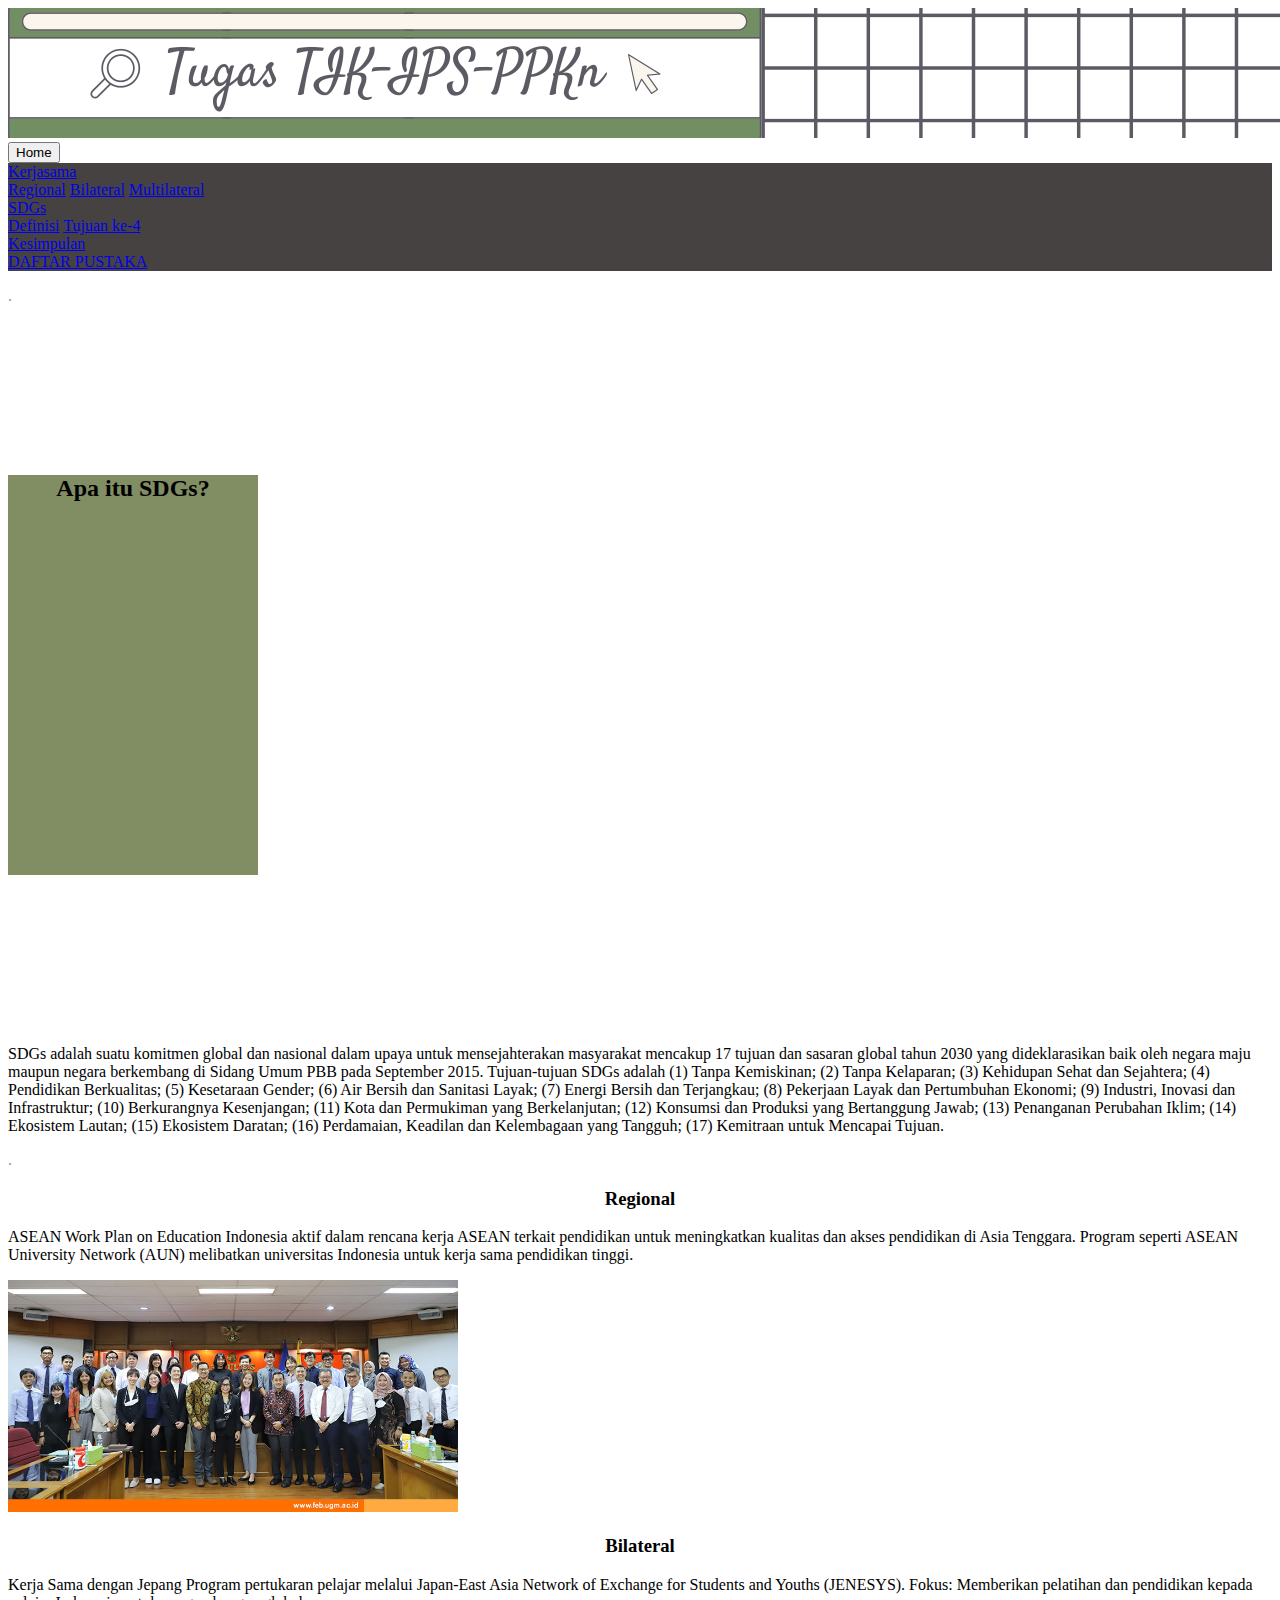
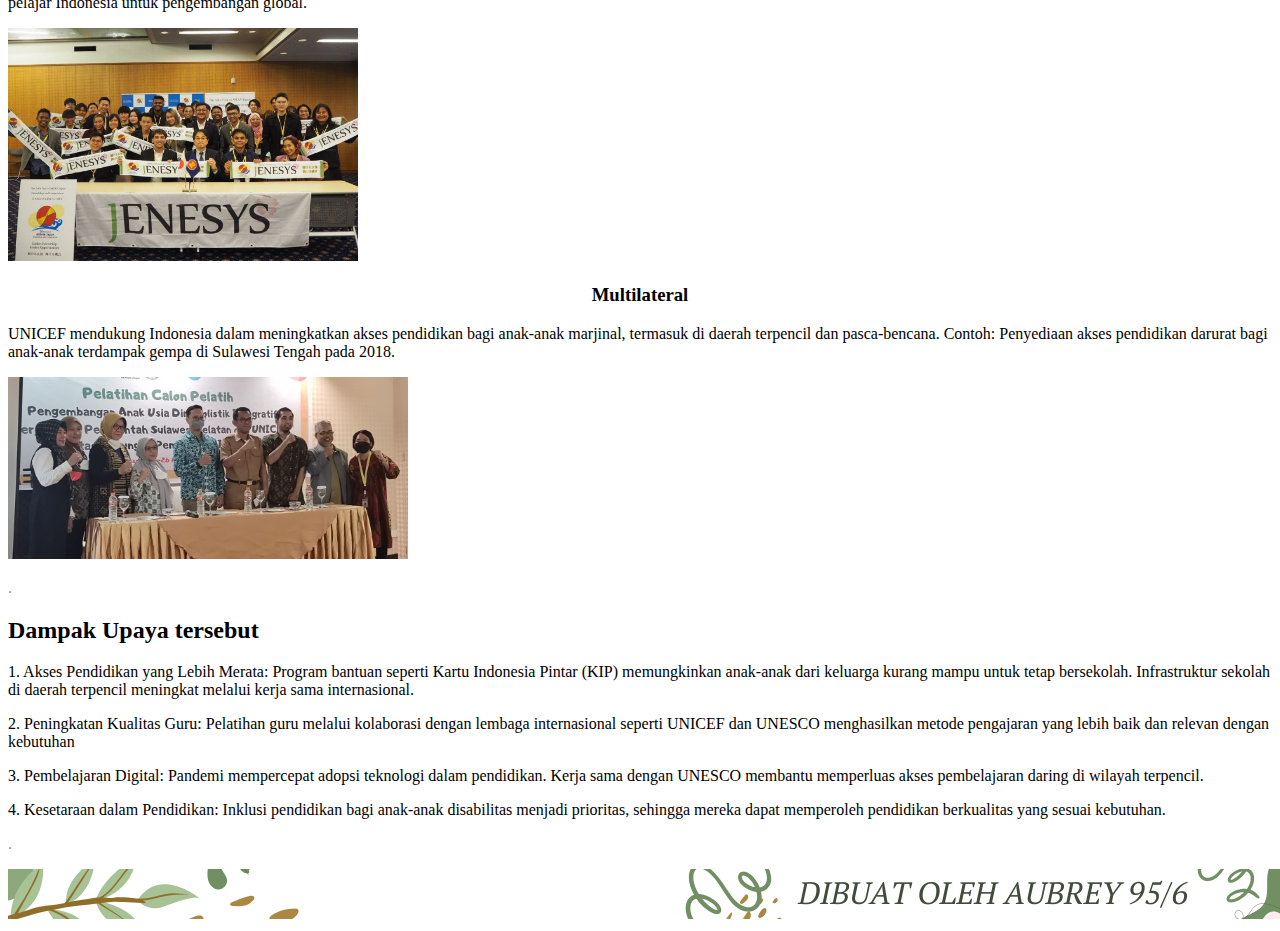
<file: tujuan.html>
<!DOCTYPE html>
<html>

<head>
    <title>Web Kolaborasi</title>
    <link rel="stylesheet" href="style.css">
</head>

<body>

    <img src="Header-HTML CSS (2).png" alt="header">
    <header>
        <a class="cta" href="index.html"><button>Home</button></a>
        <nav>
            <ul class="nav__links">
                <div class="dropdown-bil">
                    <a href="#" class="dropbtn-bil">Kerjasama</a> <!--bikin # jd file baru-->
                    <div class="dropdown-bil-content">
                        <a href="regional.html">Regional</a>
                        <a href="bilateral.html">Bilateral</a>
                        <a href="multilateral.html">Multilateral</a>
                    </div>
                </div>
                <div class="dropdown-reg">
                    <a href="#">SDGs</a> <!--bikin # jd file baru-->
                    <div class="dropdown-reg-content">
                        <a href="sdgs.html">Definisi</a>
                        <a href="tujuan.html">Tujuan ke-4</a>
                    </div>
                </div>
                <div class="dropdown-mul">
                    <a href="kesimpulan.html">Kesimpulan</a>
                    </div>
                </div>
                <div class="dropdown-SDGs">
                    <a href="dafpus.html">DAFTAR PUSTAKA</a>
                </div>
                </div>
            </ul>
        </nav>
    </header>
    </div>

    <!-- isi content side bar -->
    <div class="column">
        <p style="color: #7da379;">.</p>
        <div class="column side">
            <h2 align="center">Apa itu SDGs?</h2>
        </div>
        <p>SDGs adalah suatu komitmen global dan nasional dalam upaya untuk mensejahterakan masyarakat mencakup 17
            tujuan dan sasaran global tahun 2030 yang dideklarasikan baik oleh negara maju maupun negara berkembang di
            Sidang Umum PBB pada September 2015. Tujuan-tujuan SDGs adalah (1) Tanpa Kemiskinan; (2) Tanpa Kelaparan;
            (3) Kehidupan Sehat dan Sejahtera; (4) Pendidikan Berkualitas; (5) Kesetaraan Gender; (6) Air Bersih dan
            Sanitasi Layak; (7) Energi Bersih dan Terjangkau; (8) Pekerjaan Layak dan Pertumbuhan Ekonomi; (9) Industri,
            Inovasi dan Infrastruktur; (10) Berkurangnya Kesenjangan; (11) Kota dan Permukiman yang Berkelanjutan; (12)
            Konsumsi dan Produksi yang Bertanggung Jawab; (13) Penanganan Perubahan Iklim; (14) Ekosistem Lautan; (15)
            Ekosistem Daratan; (16) Perdamaian, Keadilan dan Kelembagaan yang Tangguh; (17) Kemitraan untuk Mencapai
            Tujuan.
        </p>
        <p style="color: #7da379;">.</p>

        <div class="content-row">
            <div class="content-text">
                <h3 align="center">Regional</h3>
                <p>ASEAN Work Plan on Education
                    Indonesia aktif dalam rencana kerja ASEAN terkait pendidikan untuk meningkatkan kualitas dan akses
                    pendidikan di Asia Tenggara.
                    Program seperti ASEAN University Network (AUN) melibatkan universitas Indonesia untuk kerja sama
                    pendidikan
                    tinggi.
                </p>
            </div>
            <div class="content-image">
                <img src="aun.jpg" alt="ASEAN University Network" height="auto" width="450">
            </div>
        </div>

        <div class="content-row">
            <div class="content-text">
                <h3 align="center">Bilateral</h3>
                <p>Kerja Sama dengan Jepang
                    Program pertukaran pelajar melalui Japan-East Asia Network of Exchange for Students and Youths
                    (JENESYS).
                    Fokus: Memberikan pelatihan dan pendidikan kepada pelajar Indonesia untuk pengembangan global.
                </p>
            </div>
            <div class="content-image">
                <img src="jenesys.jpeg" alt="JENESYS Program" height="auto" width="350">
            </div>
        </div>

        <div class="content-row">
            <div class="content-text">
                <h3 align="center">Multilateral</h3>
                <p>UNICEF mendukung Indonesia dalam meningkatkan akses pendidikan bagi anak-anak marjinal, termasuk di
                    daerah
                    terpencil dan pasca-bencana.
                    Contoh: Penyediaan akses pendidikan darurat bagi anak-anak terdampak gempa di Sulawesi Tengah pada
                    2018.
                </p>
            </div>
            <div class="content-image">
                <img src="unicef.jpeg" alt="UNICEF support in Indonesia" height="auto" width="400">
            </div>
        </div>
            </p>
            <p style="color: #7da379;">.</p>
            <h2>Dampak Upaya tersebut</h2>
            <p>1. Akses Pendidikan yang Lebih Merata:
                Program bantuan seperti Kartu Indonesia Pintar (KIP) memungkinkan anak-anak dari keluarga kurang mampu
                untuk tetap bersekolah.
                Infrastruktur sekolah di daerah terpencil meningkat melalui kerja sama internasional.
            <p>2. Peningkatan Kualitas Guru:
                Pelatihan guru melalui kolaborasi dengan lembaga internasional seperti UNICEF dan UNESCO menghasilkan
                metode pengajaran yang lebih baik dan relevan dengan kebutuhan</p>
            <p>3. Pembelajaran Digital:
                Pandemi mempercepat adopsi teknologi dalam pendidikan. Kerja sama dengan UNESCO membantu memperluas
                akses pembelajaran daring di wilayah terpencil.</p>
            <p>4. Kesetaraan dalam Pendidikan:
                Inklusi pendidikan bagi anak-anak disabilitas menjadi prioritas, sehingga mereka dapat memperoleh
                pendidikan berkualitas yang sesuai kebutuhan.</p>
            </p>
            <p style="color: #7da379;">.</p>
        </div>
    </div>
    <!-- footer -->
    <div class="footer">
        <img src="Footer-HTML CSS (1).png" alt="">
    </div>
</body>

</html>
</file>
<file: style.css>
.header{
    width: 1280px;
    position: fixed;
}
/* kode css */
ul{
    list-style-type: none;
    margin: 0px;
    padding: 0px;
    overflow: hidden;
    background-color: rgb(71, 66, 66);
}

li{
    float: left;
}

li a, .dropbtn{
    display: inline-block;
    color: white;
    text-align: center;
    padding: 14px 16px;
    text-decoration: none;
}

li a:hover, .dropdown:hover, .dropbtn{
    background-color: rgb(71, 66, 66);
}

li.dropdown{
    display: inline-block;
}

.drop-content{
    display: none;
    position: absolute;
    background-color: rgb(71, 60, 60);
    min-width: 160px;
    box-shadow: 0px 8px 16px;
    z-index: 1;
}

.dropdown:hover
/*kode side bar*/
.column{
    float: left;
    padding: 0px 10px;
}
/*left column*/
.column.side{
    margin: 170px 0px;
    width: 250px;
    height: 400px;
    background-color: #818e63;
}
.dropdown:hover .dropdown-content{
    display: block;
}

.dropdown-content a{
    color: rgb(192, 191, 191);
    padding: 12px 16px;
    text-decoration: none;
    display: block;
    text-align: left;
}
</file>
<file: dafpus.css>
@import url('https://fonts.googleapis.com/css2?family=Montserrat:wght@500&display=swap');

* {
    box-sizing: border-box;
    margin: 0;
    padding: 0;
    background-color: #7da379;
}

li, a{
    font-family: 'Montserrat', sans-serif;
    font-weight: 500;
    font-size: 16px;
    color: #ffffff;
    text-decoration: none;
}

header{
    display: flex;
    justify-content: space-between;
    align-items: center;
    padding: 20px 10%;
}

.nav__links{
    list-style: none;
    display: flex;
    gap: 30px;
    list-style-type: none;
    padding: 0;
    margin: 0;
}

.nav__links li{
    display: inline-block;
    padding: 0px 20px;
}

.nav__links li a {
    transition: all 0.3s ease 0s;
}

.nav__links li a:hover{
    color: #0088a9;
}

button{
    font-family: 'Montserrat', sans-serif;
    font-weight: 500;
    font-size: 16px;
    color: #002b5b;
    text-decoration: none;
    padding: 9px 25px;
    background-color: rgb(254, 214, 116);
    border: none;
    border-radius: 50px;
    cursor: pointer;
    transition: all 0.3s ease 0s;
}

button:hover{
    background-color: rgba(253, 140, 148, 0.8);
}

.dropdown-bil, .dropdown-reg, .dropdown-mul, .dropdown-SDGs{
    position: relative;
}

.dropdown-bil-content, .dropdown-reg-content, .dropdown-mul-content, .dropdown-SDGs-content{
    display: none;
    position: absolute;
    width: auto;
    top: 100%;
    left: 50%;
    transform: translateX(-50%);
    background-color: rgb(254, 214, 116);
    box-shadow: 0 8px 16px rgba(0, 0, 0, 0.2);
    padding: 10px 0;
    border-radius: 5px;
    z-index: 10;
}

.dropdown-bil-content a, .dropdown-mul-content a, .dropdown-reg-content a, .dropdown-SDGs-content a{
    color: #FFF8CC;
    background-color: #fed674;
    text-decoration: none;
    padding: 8px 16px;
    display: block;
    text-align: center;
}

.dropdown-bil-content a:hover, .dropdown-reg-content a:hover, .dropdown-mul-content a:hover, .dropdown-SDGs-content a:hover{
    background-color: #facd65;
}

.dropdown-bil:hover .dropdown-bil-content, .dropdown-reg:hover .dropdown-reg-content, .dropdown-mul:hover .dropdown-mul-content, .dropdown-SDGs:hover .dropdown-SDGs-content{
    display: block;
}

.footer{
    position: absolute;
    margin: 60px 0px;
}

.column{
    font-size: 18px;
    margin: 0px 12px;
    color: #1b2f19;
}
</file>
